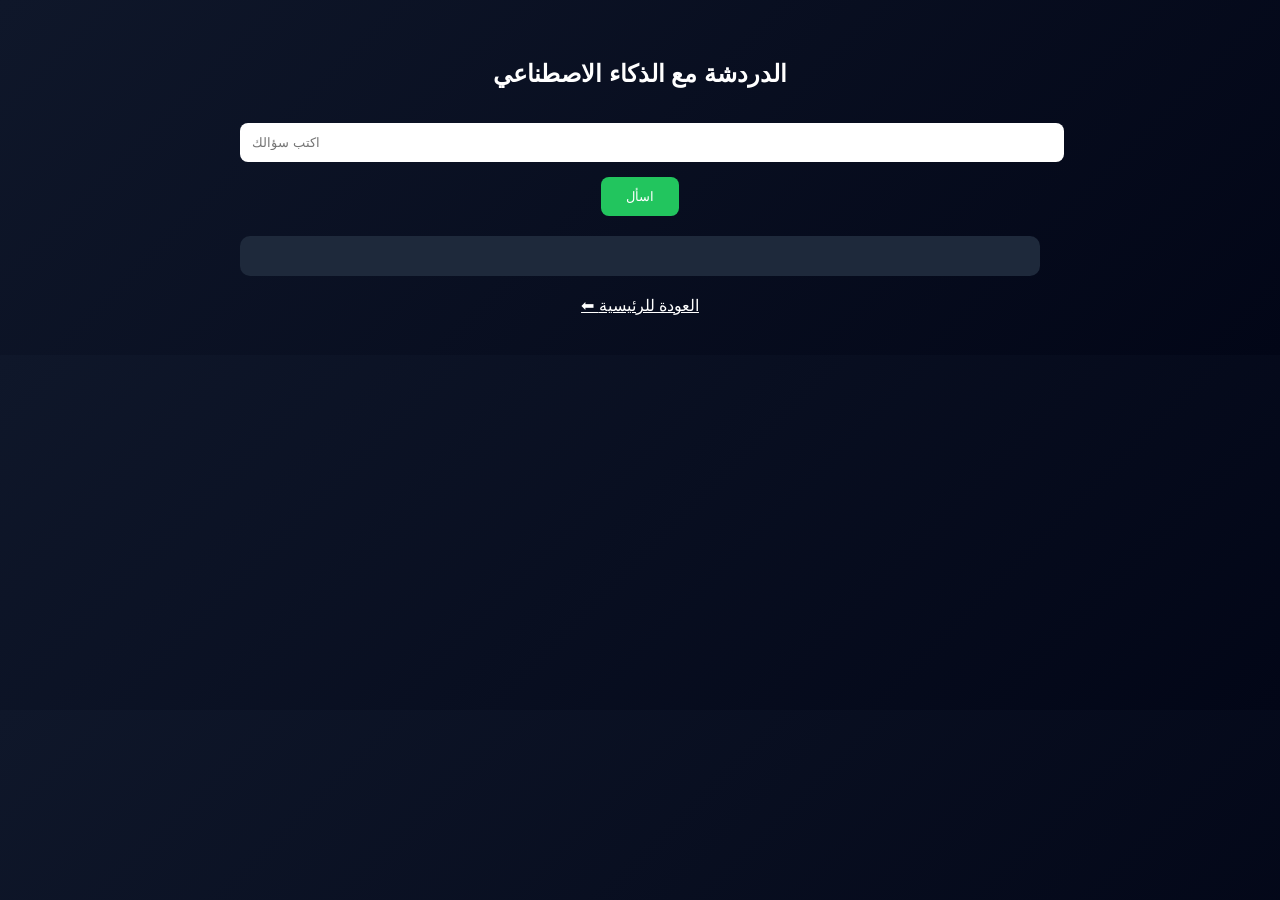
<file: chat.html>
<!DOCTYPE html>
<html lang="ar">
<head>
<meta charset="UTF-8">
<title>الدردشة</title>
<link rel="stylesheet" href="style.css">
</head>

<body>

<div class="container">

<h2>الدردشة مع الذكاء الاصطناعي</h2>

<input id="chatInput" placeholder="اكتب سؤالك">

<button onclick="sendChat()">اسأل</button>

<div id="chatResult" class="result"></div>

<a class="back" href="index.html">⬅ العودة للرئيسية</a>

</div>

<script src="script.js"></script>

</body>
</html>
</file>
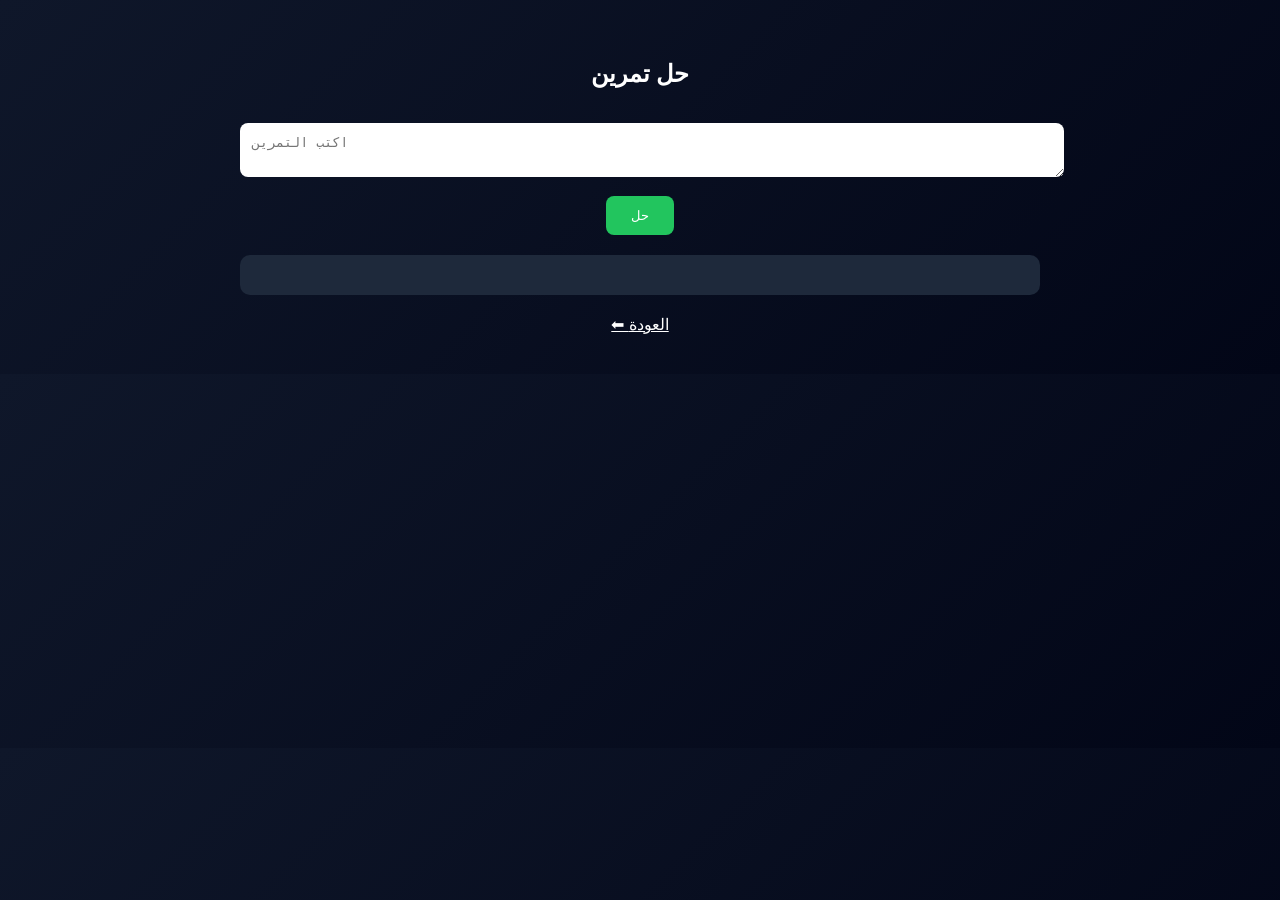
<file: exercise.html>
<!DOCTYPE html>
<html lang="ar">
<head>
<meta charset="UTF-8">
<title>حل التمارين</title>
<link rel="stylesheet" href="style.css">
</head>

<body>

<div class="container">

<h2>حل تمرين</h2>

<textarea id="exerciseInput" placeholder="اكتب التمرين"></textarea>

<button onclick="solveExercise()">حل</button>

<div id="exerciseResult" class="result"></div>

<a class="back" href="index.html">⬅ العودة</a>

</div>

<script src="script.js"></script>

</body>
</html>
</file>
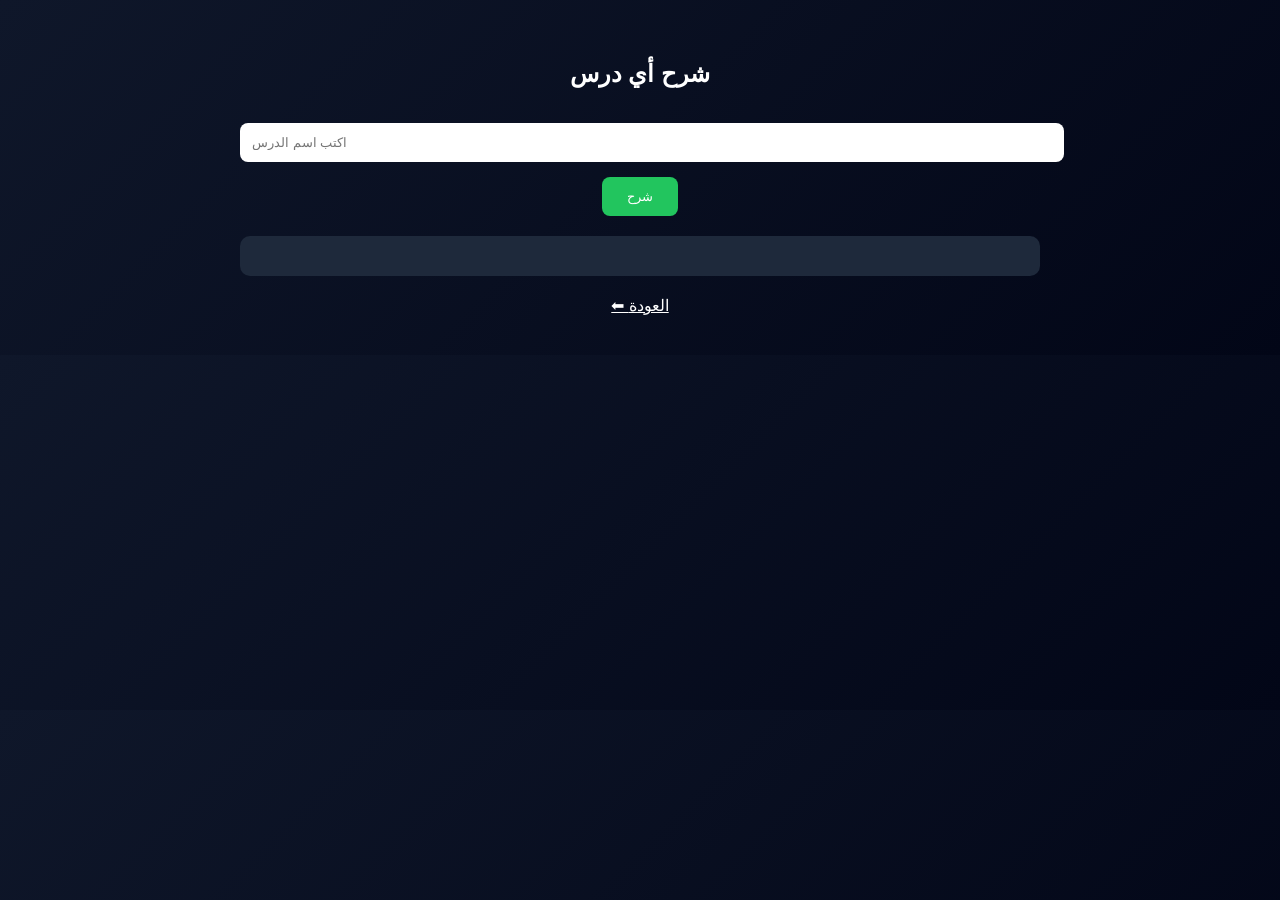
<file: lesson.html>
<!DOCTYPE html>
<html lang="ar">
<head>
<meta charset="UTF-8">
<title>شرح الدروس</title>
<link rel="stylesheet" href="style.css">
</head>

<body>

<div class="container">

<h2>شرح أي درس</h2>

<input id="lessonInput" placeholder="اكتب اسم الدرس">

<button onclick="explainLesson()">شرح</button>

<div id="lessonResult" class="result"></div>

<a class="back" href="index.html">⬅ العودة</a>

</div>

<script src="script.js"></script>

</body>
</html>
</file>
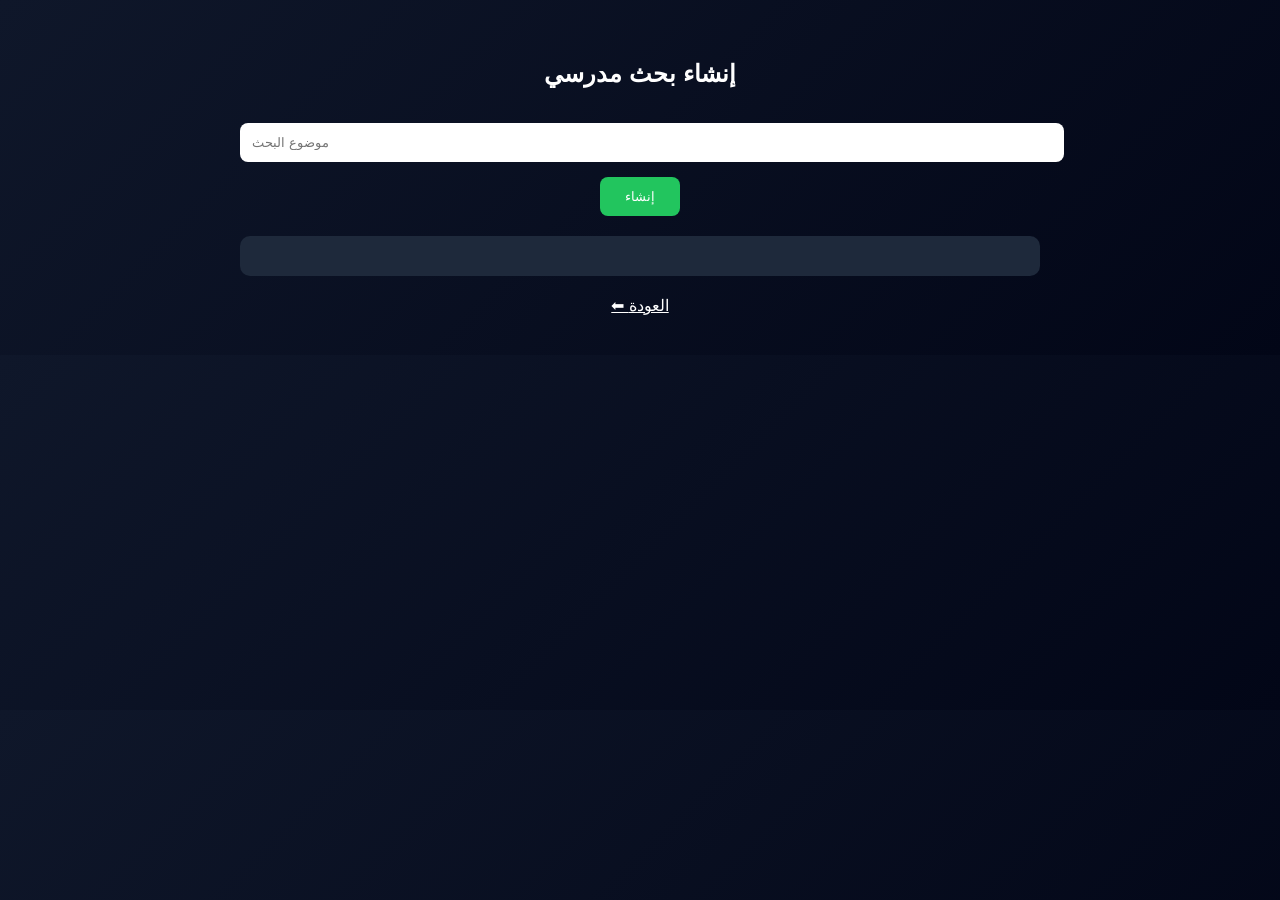
<file: research.html>
<!DOCTYPE html>
<html lang="ar">
<head>
<meta charset="UTF-8">
<title>إنشاء بحث</title>
<link rel="stylesheet" href="style.css">
</head>

<body>

<div class="container">

<h2>إنشاء بحث مدرسي</h2>

<input id="researchInput" placeholder="موضوع البحث">

<button onclick="createResearch()">إنشاء</button>

<div id="researchResult" class="result"></div>

<a class="back" href="index.html">⬅ العودة</a>

</div>

<script src="script.js"></script>

</body>
</html>
</file>
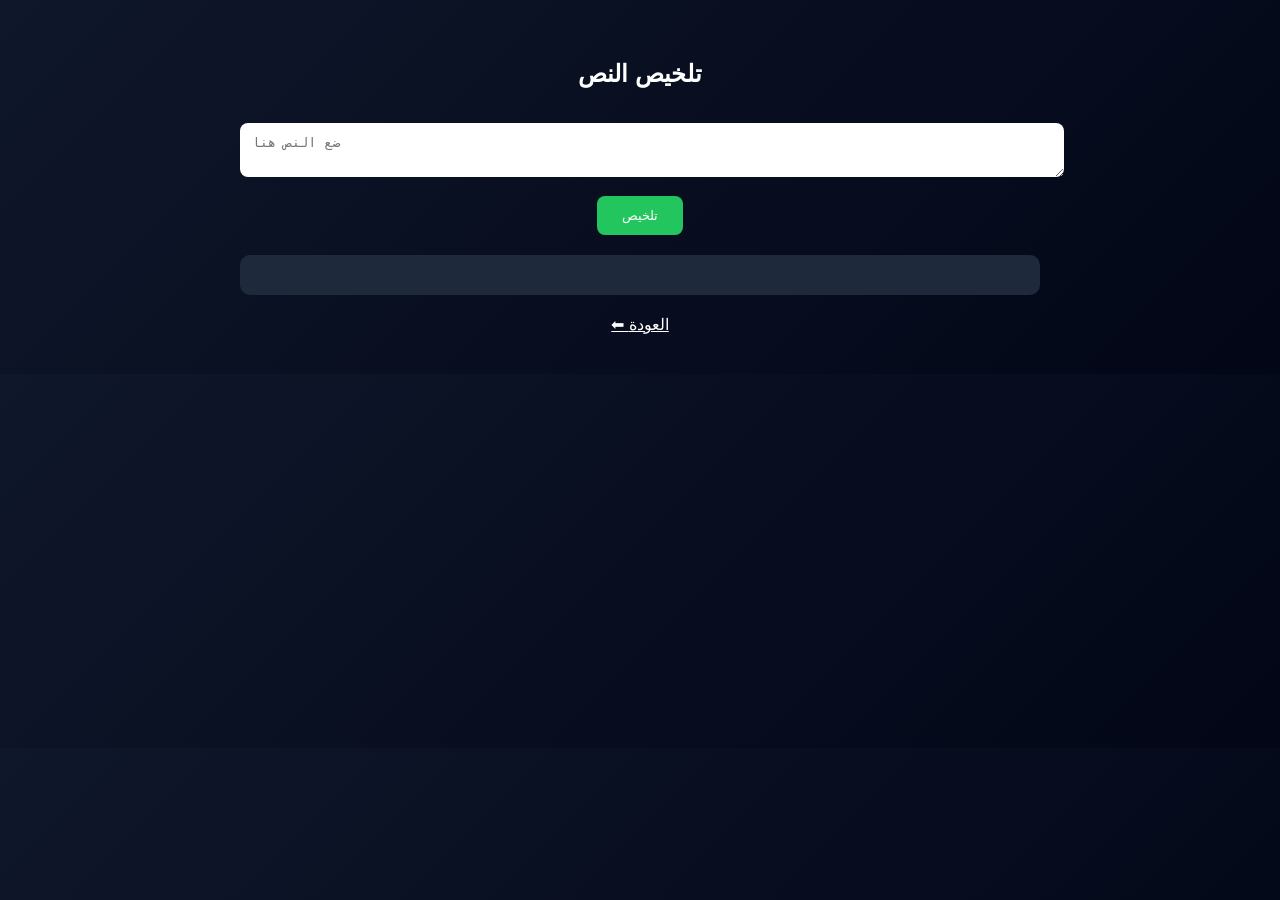
<file: summary.html>
<!DOCTYPE html>
<html lang="ar">
<head>
<meta charset="UTF-8">
<title>تلخيص</title>
<link rel="stylesheet" href="style.css">
</head>

<body>

<div class="container">

<h2>تلخيص النص</h2>

<textarea id="summaryInput" placeholder="ضع النص هنا"></textarea>

<button onclick="summarize()">تلخيص</button>

<div id="summaryResult" class="result"></div>

<a class="back" href="index.html">⬅ العودة</a>

</div>

<script src="script.js"></script>

</body>
</html>
</file>
<file: style.css>
body{

font-family:Arial;
background:linear-gradient(135deg,#0f172a,#020617);
color:white;
margin:0;

}

.container{

max-width:800px;
margin:auto;
padding:40px;
text-align:center;

}

h1{

font-size:40px;
margin-bottom:10px;

}

.subtitle{

opacity:0.8;
margin-bottom:40px;

}

.menu{

display:flex;
flex-direction:column;
gap:20px;

}

.menu a{

background:white;
color:black;
padding:18px;
border-radius:12px;
text-decoration:none;
font-size:18px;
transition:0.3s;

}

.menu a:hover{

transform:scale(1.05);

}

input,textarea{

width:100%;
padding:12px;
margin-top:15px;
border-radius:8px;
border:none;

}

button{

margin-top:15px;
padding:12px 25px;
background:#22c55e;
color:white;
border:none;
border-radius:8px;
cursor:pointer;

}

button:hover{

background:#16a34a;

}

.result{

margin-top:20px;
background:#1e293b;
padding:20px;
border-radius:10px;
white-space:pre-wrap;

}

.back{

display:inline-block;
margin-top:20px;
color:white;

}
</file>
